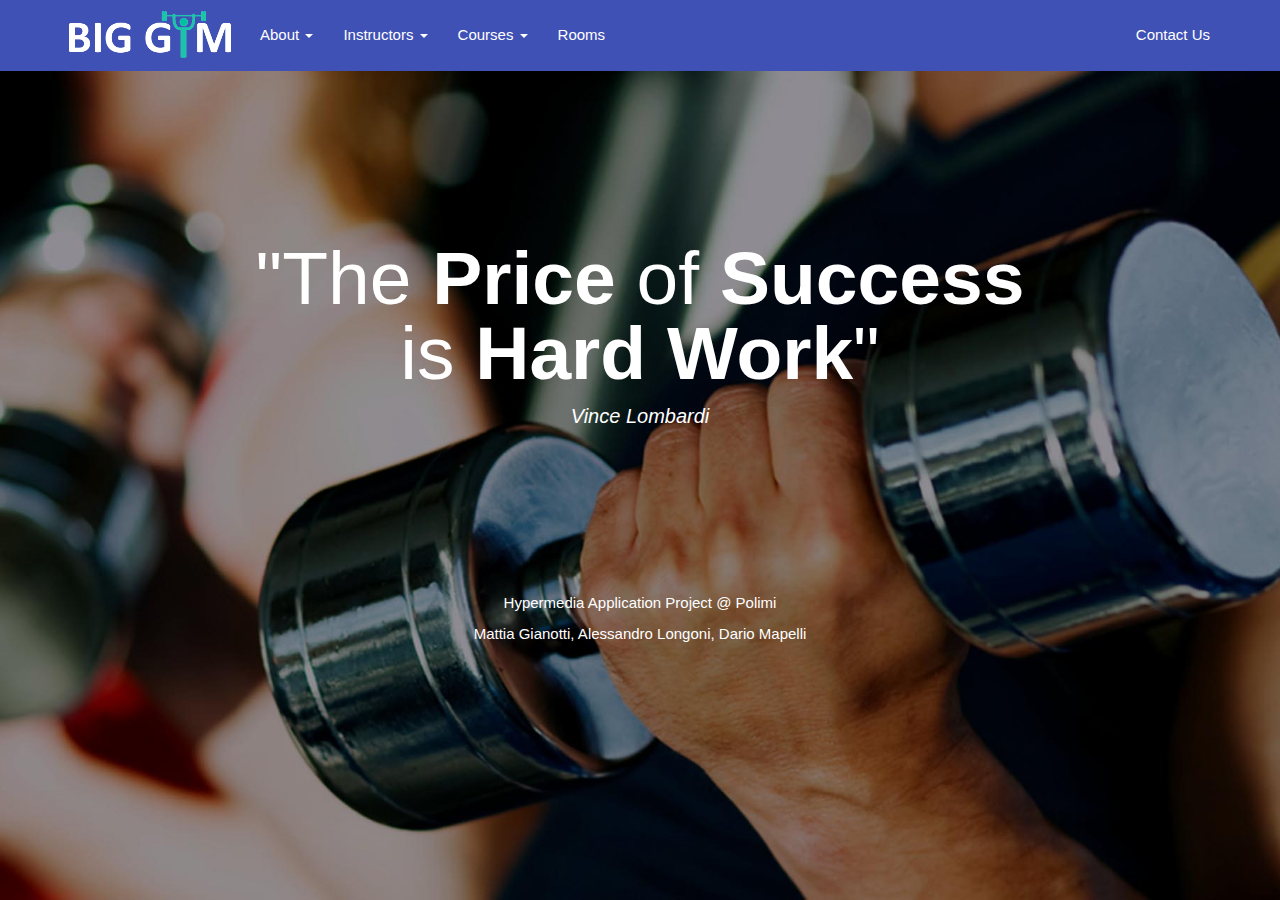
<file: index.html>
<!DOCTYPE html>
<html lang="en">

<head>
    <meta charset="utf-8">
    <meta http-equiv="X-UA-Compatible" content="IE=edge">
    <meta name="viewport" content="width=device-width, initial-scale=1">
    <!-- The above 3 meta tags *must* come first in the head; any other head content must come *after* these tags -->
    <meta name="description" content="">
    <meta name="author" content="">
    <link rel="icon" href="img/favicon.ico">

    <title>BIG GYM</title>

    <!-- Bootstrap core CSS -->
    <link href="css/bootstrap.min.css" rel="stylesheet">
    <link href="css/bootstrap.css" rel="stylesheet">

    <!-- Bootstrap Dropdown Hover CSS -->
    <link href="css/animate.css" rel="stylesheet">
    <link href="css/bootstrap-dropdownhover.css" rel="stylesheet">

    <!-- Custom styles -->
    <link href="css/first-navbar.css" rel="stylesheet">
    <link href="css/style.css" rel="stylesheet">
    <link href="css/home.css" rel="stylesheet">

</head>

<body>

    <!-- Fixed navbar -->
    <nav class="navbar navbar-default navbar-fixed-top">
        <div class="container">
            <div class="navbar-header">
                <button type="button" class="navbar-toggle collapsed" data-toggle="collapse" data-target="#navbar" aria-expanded="false" aria-controls="navbar">
                    <span class="sr-only">Toggle navigation</span>
                    <span class="icon-bar"></span>
                    <span class="icon-bar"></span>
                    <span class="icon-bar"></span>
                </button>
                <a id="brand" class="navbar-brand" href="index.html">
                    <img alt="Brand" class="img-responsive" src="img/LOGO.png">
                </a>
            </div>
            <div id="navbar" class="navbar-collapse collapse">
                <ul class="nav navbar-nav">
                    <li class="dropdown">
                        <a href="#" class="dropdown-toggle" data-toggle="dropdown" role="button" aria-expanded="true" data-hover="dropdown" data-animations="pulse fadeInLeft pulse fadeInRight">About <span class="caret"></span></a>
                        <ul class="dropdown-menu" role="menu">
                            <li><a href="#">Our Gym</a>
                            </li>
                            <li><a href="#">Our Testimonials</a>
                            </li>
                            <li><a href="#">Our Equipment</a>
                            </li>
                            <li><a href="#">Fees and Registration</a>
                            </li>
                        </ul>
                    </li>
                    <li class="dropdown">
                        <a href="#" class="dropdown-toggle" data-toggle="dropdown" role="button" aria-expanded="false" data-hover="dropdown" data-animations="pulse fadeInLeft pulse fadeInRight">Instructors <span class="caret"></span></a>
                        <ul class="dropdown-menu" role="menu">
                            <li><a href="#">Instructors of the month</a>
                            </li>
                            <li><a href="#">All instructors</a>
                            </li>
                        </ul>
                    </li>
                    <li class="dropdown">
                        <a href="#" class="dropdown-toggle" data-toggle="dropdown" role="button" aria-expanded="false" data-hover="dropdown" data-animations="pulse fadeInLeft pulse fadeInRight">Courses <span class="caret"></span></a>
                        <ul class="dropdown-menu" role="menu">
                            <li><a href="allcourses.html">All courses</a>
                            </li>
                            <li><a href="allcoursecategories.html">All categories</a>
                            </li>
                            <li><a href="#">Schedule</a>
                            </li>
                        </ul>
                    </li>
                    <li><a href="#">Rooms</a>
                    </li>
                </ul>
                <ul class="nav navbar-nav navbar-right">
                    <li><a href="contact-us.html">Contact Us</a>
                    </li>
                </ul>
            </div>
            <!--/.nav-collapse -->
        </div>
    </nav>

    <header>
        <div class="container">
            <div class="intro-text">
                <div class="intro-heading">"The <b>Price</b> of <b>Success</b>
                    <br>is <b>Hard Work</b>"</div>
                <div class="intro-lead-in">Vince Lombardi</div>
            </div>
        </div>
    </header>

        <div class="container" id="credits">
            <p class="footertext">Hypermedia Application Project @ Polimi</p>
            <p class="footertext">Mattia Gianotti, Alessandro Longoni, Dario Mapelli</p>
        </div>



    <!-- Bootstrap core JavaScript
    ================================================== -->
    <!-- Placed at the end of the document so the pages load faster -->
    <script src="https://ajax.googleapis.com/ajax/libs/jquery/1.11.2/jquery.min.js"></script>
    <script src="js/bootstrap.min.js"></script>

    <!-- Bootstrap Dropdown Hover JS -->
    <script src="js/bootstrap-dropdownhover.js"></script>
</body>

</html>
</file>
<file: css/first-navbar.css>
.navbar-default {
  background-color: #3f51b5;
  border-color: #3f51b5;
}
.navbar-default .navbar-brand {
  color: #ffffff;
}
.navbar-default .navbar-brand:hover, .navbar-default .navbar-brand:focus {
  color: #eeeeee;
}
.navbar-default .navbar-text {
  color: #ffffff;
}
.navbar-default .navbar-nav > li > a {
  color: #ffffff;
}
.navbar-default .navbar-nav > li > a:hover, .navbar-default .navbar-nav > li > a:focus {
  color: #eeeeee;
}
.navbar-default .navbar-nav > li > .dropdown-menu {
  background-color: #3f51b5;
}
.navbar-default .navbar-nav > li > .dropdown-menu > li > a {
  color: #ffffff;
}
.navbar-default .navbar-nav > li > .dropdown-menu > li > a:hover,
.navbar-default .navbar-nav > li > .dropdown-menu > li > a:focus {
  color: #eeeeee;
  background-color: #00bfa5;
}
.navbar-default .navbar-nav > li > .dropdown-menu > li > .divider {
  background-color: #3f51b5;
}
.navbar-default .navbar-nav > .active > a, .navbar-default .navbar-nav > .active > a:hover, .navbar-default .navbar-nav > .active > a:focus {
  color: #eeeeee;
  background-color: #00bfa5;
}
.navbar-default .navbar-nav > .open > a, .navbar-default .navbar-nav > .open > a:hover, .navbar-default .navbar-nav > .open > a:focus {
  color: #eeeeee;
  background-color: #00bfa5;
}
.navbar-default .navbar-toggle {
  border-color: #00bfa5;
}
.navbar-default .navbar-toggle:hover, .navbar-default .navbar-toggle:focus {
  background-color: #00bfa5;
}
.navbar-default .navbar-toggle .icon-bar {
  background-color: #ffffff;
}
.navbar-default .navbar-collapse,
.navbar-default .navbar-form {
  border-color: #ffffff;
}
.navbar-default .navbar-link {
  color: #ffffff;
}
.navbar-default .navbar-link:hover {
  color: #eeeeee;
}

@media (max-width: 767px) {
  .navbar-default .navbar-nav .open .dropdown-menu > li > a {
    color: #ffffff;
  }
  .navbar-default .navbar-nav .open .dropdown-menu > li > a:hover, .navbar-default .navbar-nav .open .dropdown-menu > li > a:focus {
    color: #eeeeee;
  }
  .navbar-default .navbar-nav .open .dropdown-menu > .active > a, .navbar-default .navbar-nav .open .dropdown-menu > .active > a:hover, .navbar-default .navbar-nav .open .dropdown-menu > .active > a:focus {
    color: #eeeeee;
    background-color: #00bfa5;
  }
}

@media (min-width: 768px) {
    .navbar-default {
        padding: 10px;
    }
}

.navbar .dropdown-menu>li>a, .navbar .dropdown-menu>li>a:focus {
    font-size: 14px;
    padding: 12px;
}

#brand {
    padding: 1px;
    padding-left: 14px;
    padding-right: 14px;
}
</file>
<file: css/style.css>
body {
    padding-top: 370px;
    background-color: #F2F2F2;
}

@media (max-width: 767px) {
     body {
         padding-top: 120px;
     }
}



@media screen and (min-width: 768px) {

    .jumbotron {
      padding: 20px 0;
    }
}

.jumbotron {
  background-color: white;
}

.anchor {
    display: block;
    height: 150px;
    margin-top: -150px;
    visibility: hidden;
}

@media (max-width: 767px) {
    jumbotron > h1 {
    margin-left: 4%;
    }
}

.thumbnail {
    text-align: center;
    border: none;
}

.pager {
  font-size: 20px;
  margin: 0px 0;
}

* {
    font-family: 'HelveticaNeue-Thin', 'Helvetica Neue Light', 'Helvetica Neue', 'Segoe UI', Helvetica, Arial, 'Lucida Grande', sans-serif;
}

h1, h2, h3, h4, h5, h6, .h1, .h2, .h3, .h4, .h5, .h6 {
    font-weight: 100;
}

p {
    text-align: justify;
}


.navbar {
  font-size: 15px;
}

#myCarousel {
    width: 85%;
    max-width: 500px;
    margin: auto;
    margin-top: 20px;
}

.basic {
    font-weight: 500;
    color: green;
}
.medium {
    font-weight: 500;
    color: orange;
}
.advanced {
    font-weight: 500;
    color: red;
}
</file>
<file: css/home.css>
.footertext {
    color: #ffffff;
    font-size: 15px;
    font-weight: 100;
    text-align: center;
}

#credits {
    padding-top: 11%;
}

body {
    background: url(../img/home-banner-2.jpg) no-repeat center center fixed;
    -webkit-background-size: cover;
    -moz-background-size: cover;
    -o-background-size: cover;
    background-size: cover;
    padding-top: 70px;
}

@media (max-width: 767px) {
    body {
        padding-top: 50px;
    }
    #credits{
        padding-top: 29%;
    }
}

.row {
    text-align: center;
}

h1 {
    color: white;
    font-size: 5em;
}

header {
    text-align: center;
    color: #fff;
}

header .intro-text {
    padding-top: 35%;
}

header .intro-text .intro-lead-in {
    margin-bottom: 25px;
    font-size: 22px;
    font-style: italic;
    line-height: 22px;
}

header .intro-text .intro-heading {
    margin-bottom: 25px;
    font-size: 50px;
    font-weight: 100;
    line-height: 50px;
}

b {
    font-weight: 700;
}

@media(min-width:768px) {
    header .intro-text {
        padding-top: 15%;
    }
    header .intro-text .intro-lead-in {
        margin-bottom: 25px;
        font-size: 20px;
        font-style: italic;
        line-height: 20px;
    }
    header .intro-text .intro-heading {
        margin-bottom: 15px;
        font-size: 75px;
        font-weight: 100;
        line-height: 75px;
    }
}

@media screen and (max-device-width: 767px) and (orientation : landscape){
    header .intro-text {
        padding-top: 5%;
    }
    
    #credits{
        padding-top: 31px;
    }
}
</file>
